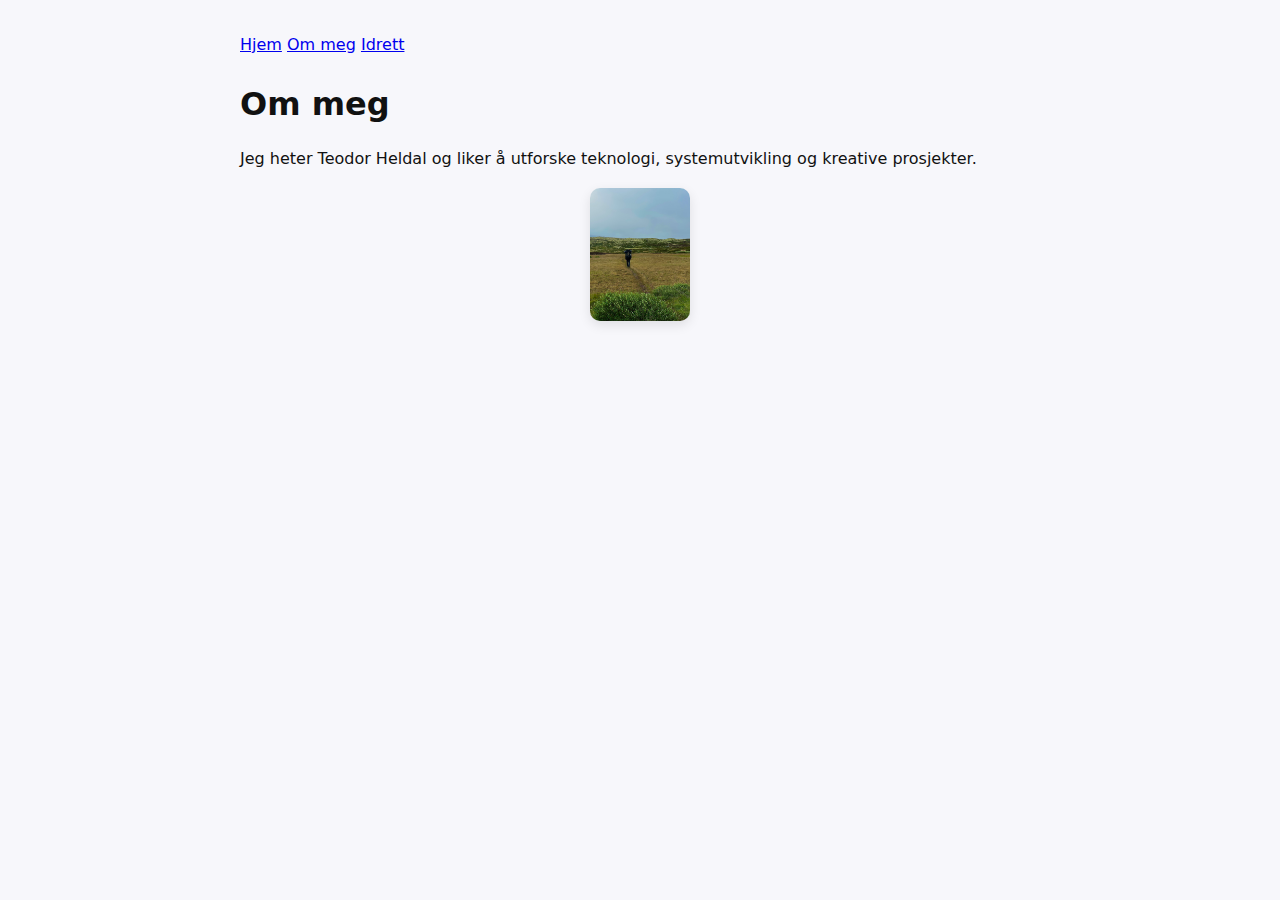
<file: about.html>
<!doctype html>
<html lang="no">
  <head>
    <meta charset="utf-8">
    <title>Om Teodor Heldal</title>
    <link rel="stylesheet" href="style.css">
  </head>
  <body>
    <nav>
      <a href="index.html">Hjem</a>
      <a href="about.html">Om meg</a>
      <a href="track.html">Idrett</a>
    </nav>

    <main>
      <h1>Om meg</h1>
      <p>Jeg heter Teodor Heldal og liker å utforske teknologi, systemutvikling og kreative prosjekter.</p>
      <img src = "images/vidda.jpeg" alt = "Tur på hardangervidda" width = "100" >
    </main>
  </body>
</html>
</file>
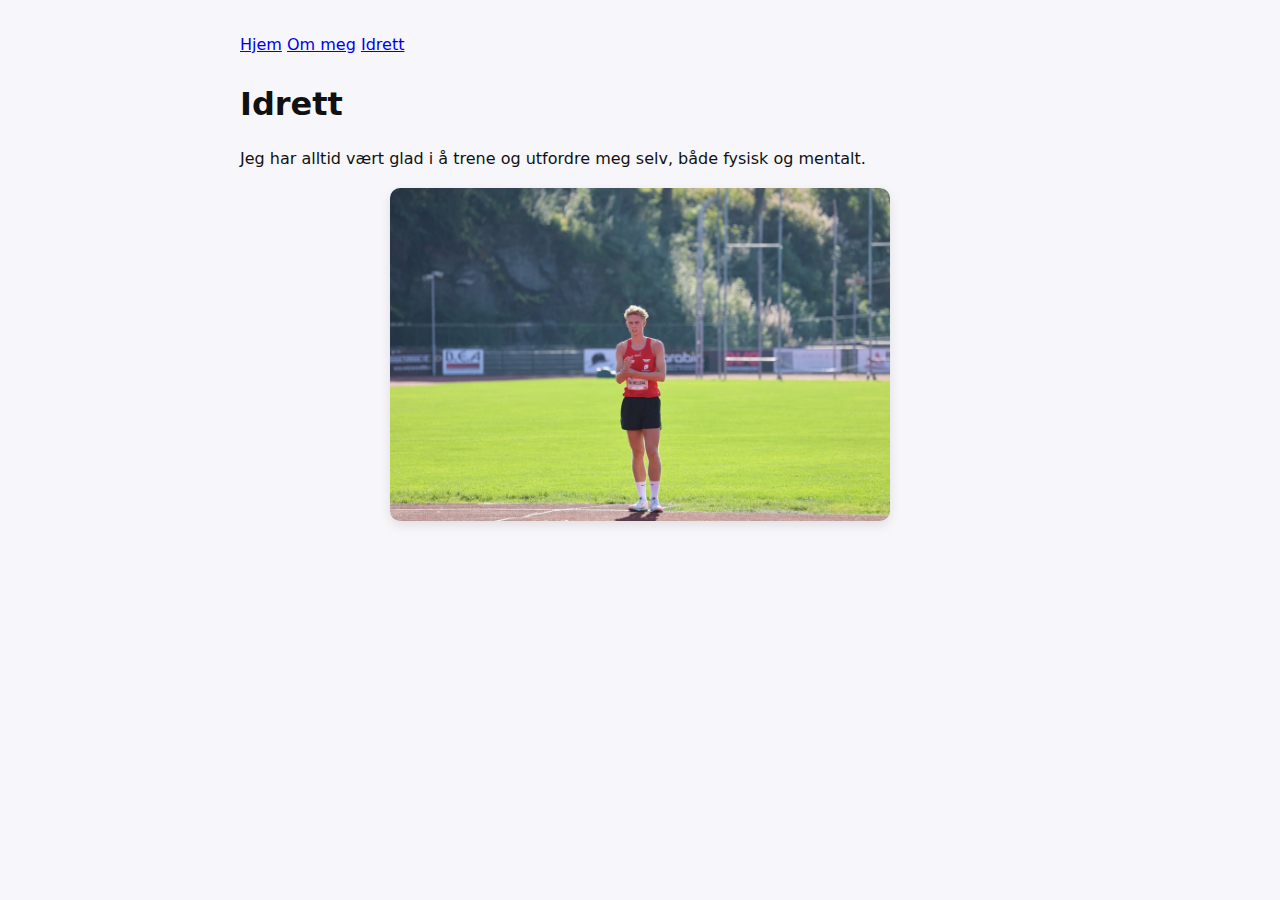
<file: track.html>
<!doctype html>
<html lang="no">
  <head>
    <meta charset="utf-8">
    <title>Idrett</title>
    <link rel="stylesheet" href="style.css">
  </head>
  <body>
    <nav>
      <a href="index.html">Hjem</a>
      <a href="about.html">Om meg</a>
      <a href="track.html">Idrett</a>
    </nav>

    <main>
      <h1>Idrett</h1>
      <p>Jeg har alltid vært glad i å trene og utfordre meg selv, både fysisk og mentalt.</p>
      <img src = "images/idrett.jpeg" alt = "Meg som gjør meg klar til å hoppe" width = "500">
    </main>
  </body>
</html>
</file>
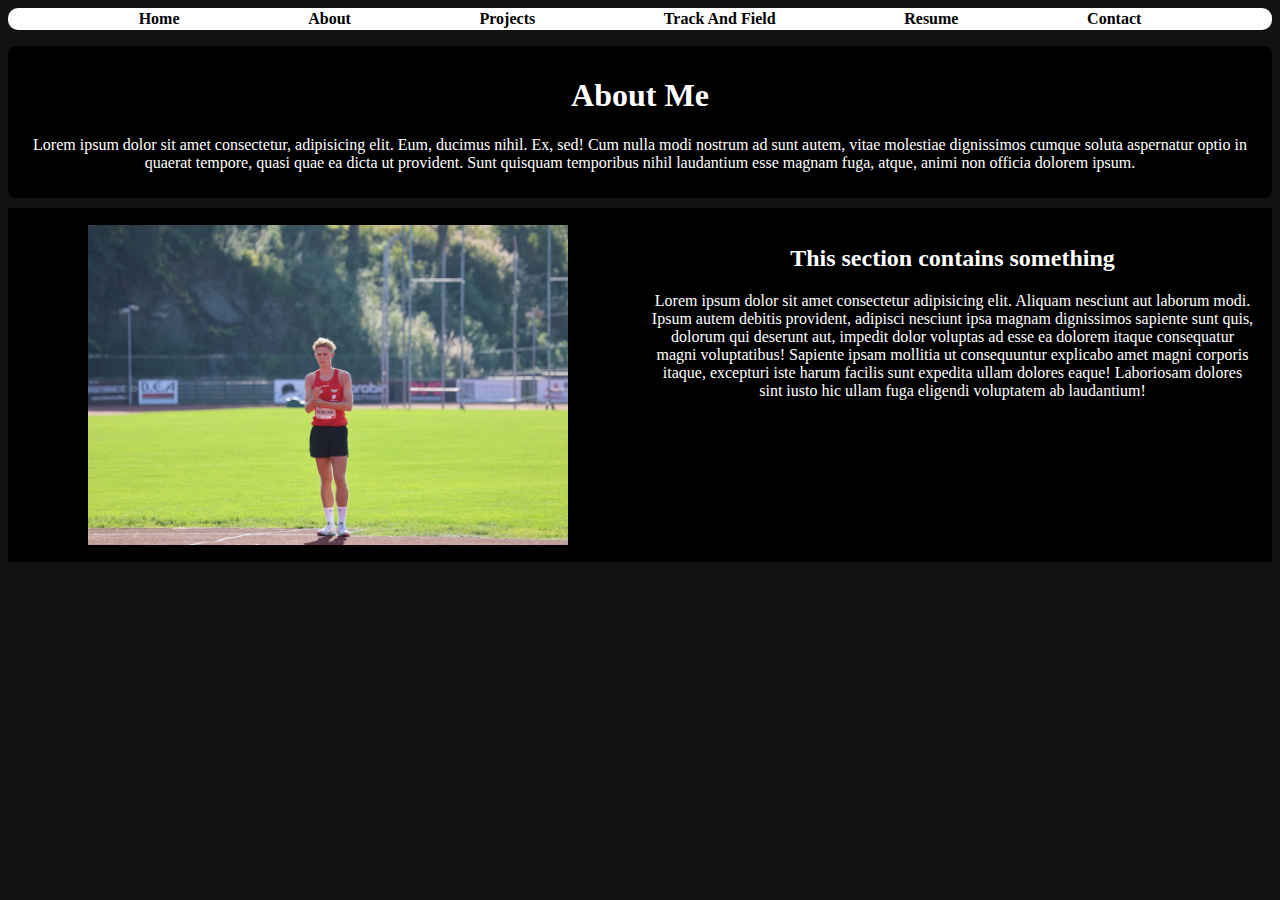
<file: pages/about.html>
<!DOCTYPE html>
<html lang="en">

<head>
    <meta charset="UTF-8">
    <meta name="viewport" content="width=device-width, initial-scale=1.0">
    <title>About</title>
    <link rel="icon" type="image/x-icon" href="images/favicon.ico">
    <link rel="stylesheet" href="../styles/mainStyle.css">
</head>

<body>
    <div class="container">
        <header class="links">
            <a href="../index.html">Home</a>
            <a href="about.html">About</a>
            <a href="projects.html">Projects</a>
            <a href="trackAndField.html">Track And Field</a>
            <a href="resume.html">Resume</a>
            <a href="contact.html">Contact</a>
        </header>

        <div class="main-layout">
            <div class="box">
                <h1>About Me</h1>
                <p>
                    Lorem ipsum dolor sit amet consectetur, adipisicing elit. Eum, ducimus nihil. Ex, sed! Cum nulla modi nostrum ad sunt autem, vitae molestiae dignissimos cumque soluta aspernatur optio in quaerat tempore, quasi quae ea dicta ut provident. Sunt quisquam temporibus nihil laudantium esse magnam fuga, atque, animi non officia dolorem ipsum.
                </p> 
            </div>

            <div class="side-by-side-box">
                <div class = "take-up-half">
                    <img src="../images/idrett.jpeg" alt="This should be a picture of me">
                </div>
                <div class = "take-up-half">
                    <h2>This section contains something</h2>
                    <p> Lorem ipsum dolor sit amet consectetur adipisicing elit. Aliquam nesciunt aut laborum modi. Ipsum autem debitis provident, adipisci nesciunt ipsa magnam dignissimos sapiente sunt quis, dolorum qui deserunt aut, impedit dolor voluptas ad esse ea dolorem itaque consequatur magni voluptatibus! Sapiente ipsam mollitia ut consequuntur explicabo amet magni corporis itaque, excepturi iste harum facilis sunt expedita ullam dolores eaque! Laboriosam dolores sint iusto hic ullam fuga eligendi voluptatem ab laudantium!</p>
                </div>
            </div>
        </div>
    </div>
</body>
</html>
</file>
<file: style.css>
body {
  font-family: system-ui, sans-serif;
  max-width: 800px;
  margin: 0 auto;
  padding: 2rem;
  background: #f7f7fb;
  color: #111;
  line-height: 1.6;
}

header {
  text-align: center;
  margin-bottom: 3rem;
}

img {
  display: block;
  max-width: 100%;
  height: auto;
  border-radius: 10px;
  margin: 1rem auto;
  box-shadow: 0 4px 12px rgba(0, 0, 0, 0.1);
}

h1 {
  font-size: 2rem;
  margin-bottom: 0.5rem;
}

h2 {
  color: #1e3a8a;
  border-bottom: 2px solid #1e3a8a;
  padding-bottom: 0.25rem;
}

ul {
  list-style-type: square;
  margin-left: 1.5rem;
}

footer {
  text-align: center;
  margin-top: 4rem;
  color: #555;
}
</file>
<file: styles/mainStyle.css>
body {
  /*Bruk denne fargen som "pine" #0d1c10*/
  background-color: #121212
}

h1, h2, h3 { 
  color: white; 
}

p {
  color: white;
}

.container{
  display: flex;
  gap: 1rem;
  flex-wrap: wrap;
  flex-direction: column;
  /* border: 3px solid yellow; */
}

header.links{
  position: sticky;
  top: 0;
  z-index: 10;

  background-color: white;
  padding: 2px;
  border-radius: 10px;
  display: flex;
  justify-content: space-evenly;
}

header.links a:link,
header.links a:visited {
  color: black;
  text-decoration: none;
  font-weight: 600;
}

header.links a:hover {
  color: black;
  text-decoration: underline;
}

.main-layout{
  display: flex;
  gap: 10px;
  flex-wrap: wrap;
  align-items: flex-start;
  /* border: 3px solid red; */
}

.box{
  flex: 1 1 50%;
  box-sizing: border-box;
  min-width: 220px;
  text-align: center;
  padding: 10px;
  background-color: black;
  border-radius: 8px;
}

.side-by-side-box{
  display:flex;    
  flex-wrap:wrap;
  gap:10px;
  background:#000;
  padding:12px;
  text-align: center;
  flex: 1 1 50%;
  box-sizing:border-box;
  min-width: 330px;
}

.take-up-half {
  flex: 1 1 48%;
  box-sizing: border-box;
  padding: 5px;
  min-width: 140px;
}

 /* IMAGE RULES */
.box img{
  border-radius: 50px;
  max-height: 350px;
  height: auto;
  width: auto;
  max-width: 100%;
  object-fit: contain;

  transition: max-height 0.3s ease, width 0.3s ease;
}

.take-up-half img {
  width: 100%;
  height: auto;
  display: block;
  border-radius: 10px;
  object-fit: contain;
  max-height: 320px;
}

@media (max-width: 600px) {
  .side-by-side-box { flex:1 1 100%; min-width: 100%; }
  .take-up-half { flex:1 1 100%; min-width: 100%; }
  .take-up-half img { max-height:220px; }
  .box {flex: 1 1 100%; min-width: 100%;}
  .box img { max-height: 220px;}
}


/* BUTTON RULES */
.btn {
  transition: all 0.4s;
  border: none;
  color: black;
  background-color: white;
  border-radius: 10px;
  padding: 15px 32px;
  text-align: center;
  text-decoration: none;
  font-size: 16px;
  margin: 4px 2px;
  transition-duration: 0.4s;
  cursor: pointer;
}

.btn:hover {
  transform: scale(1.05);
}
</file>
